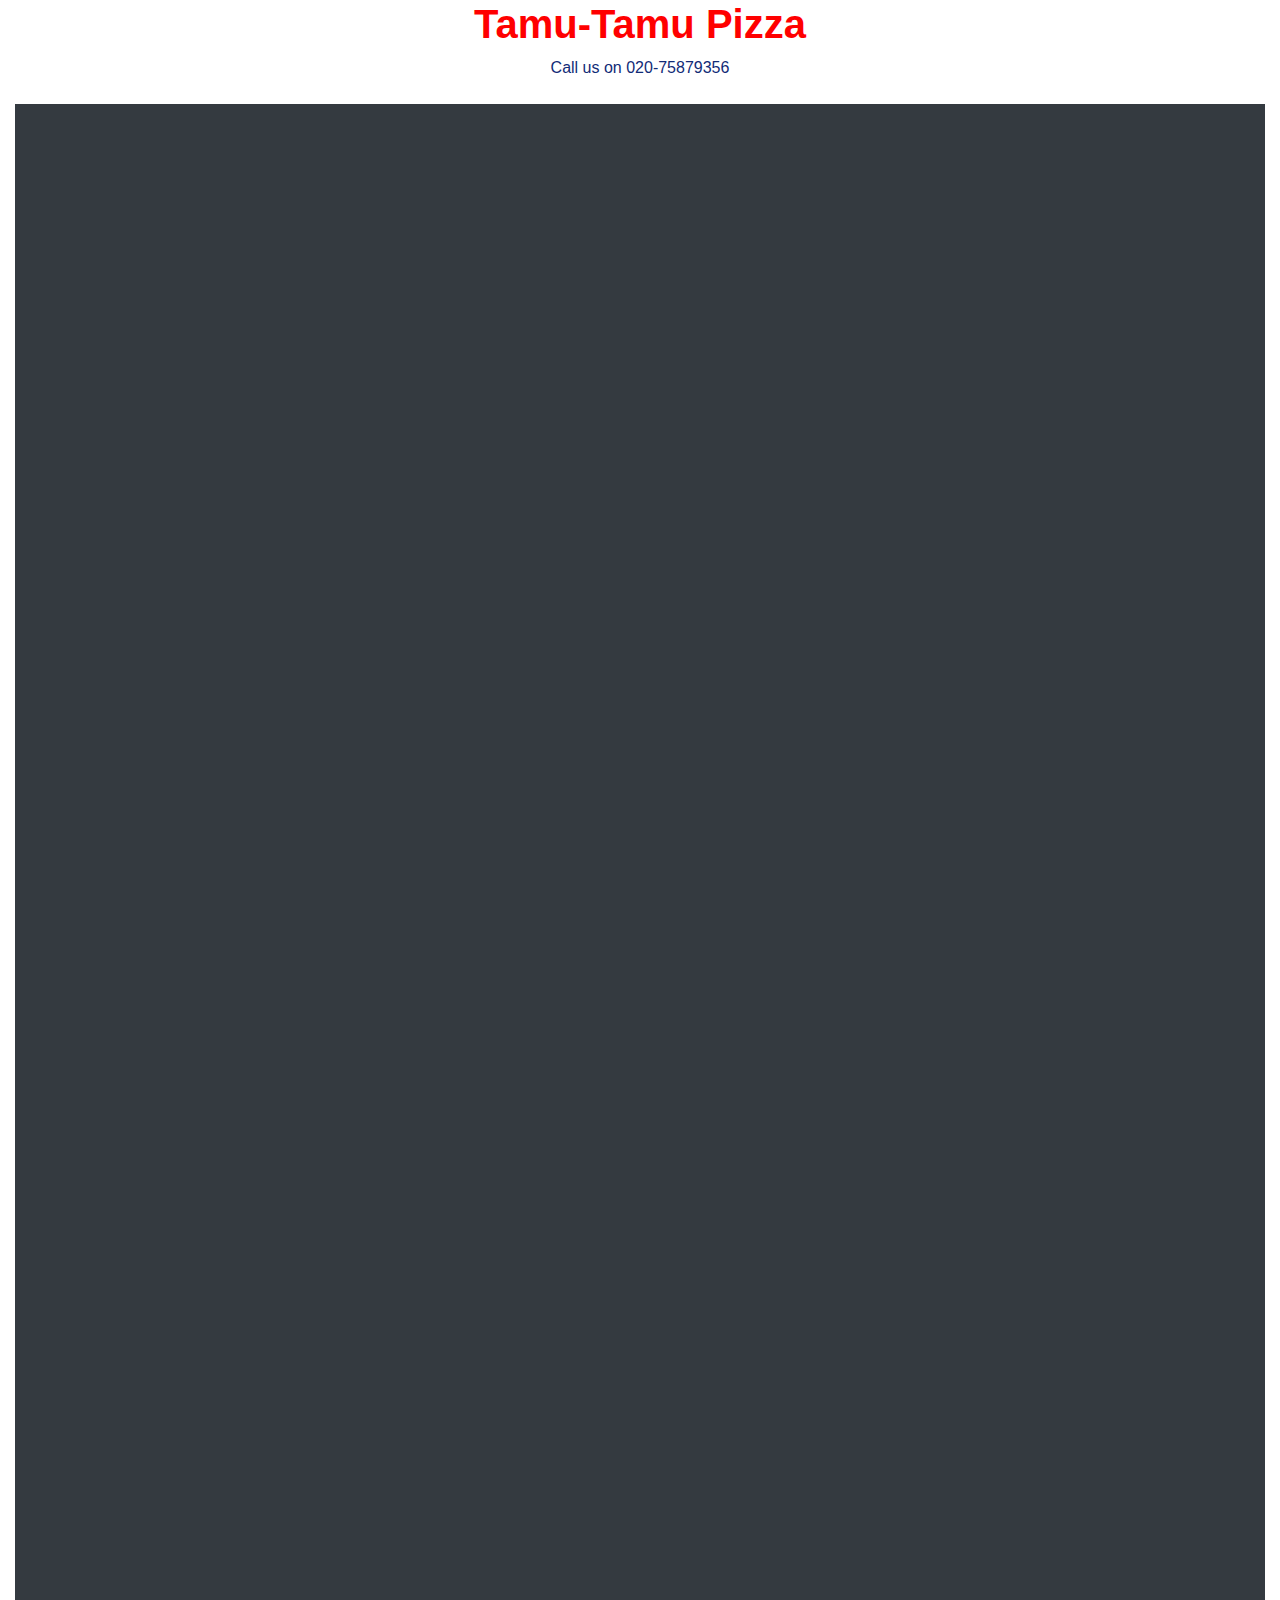
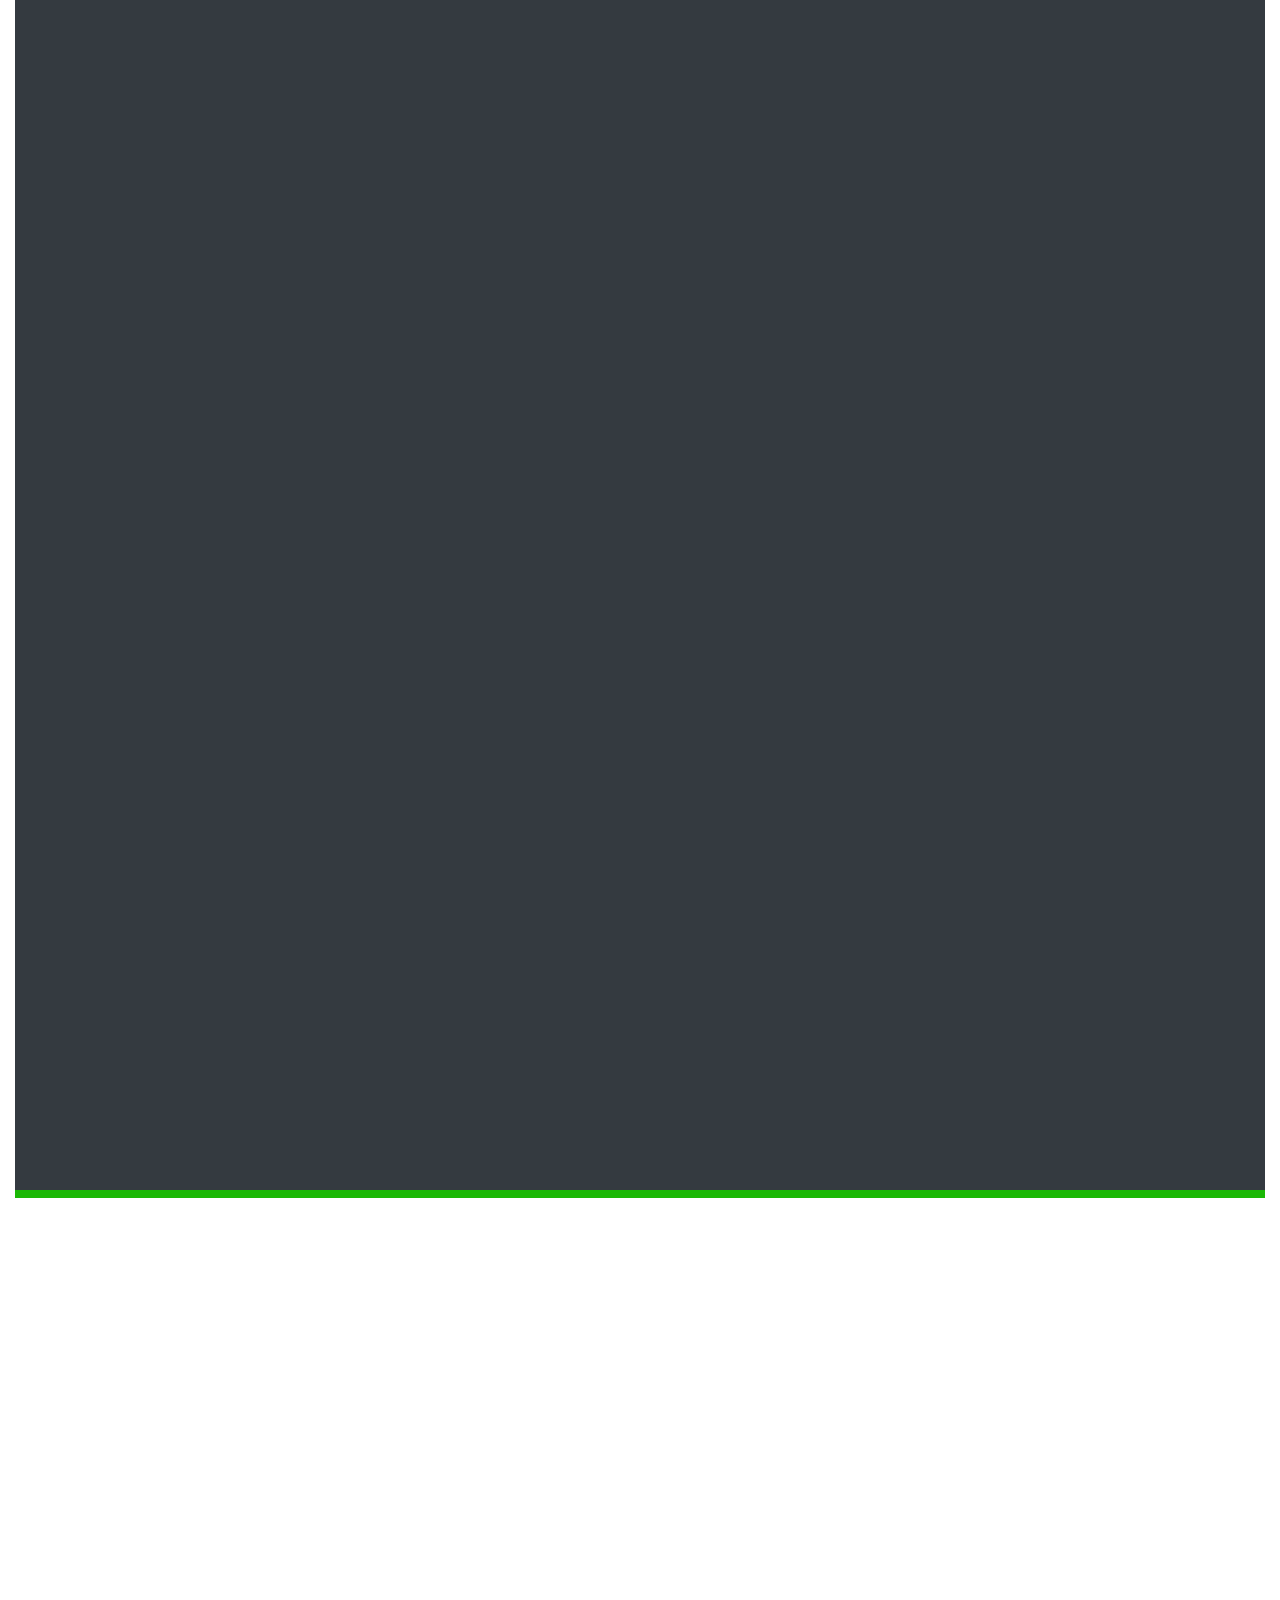
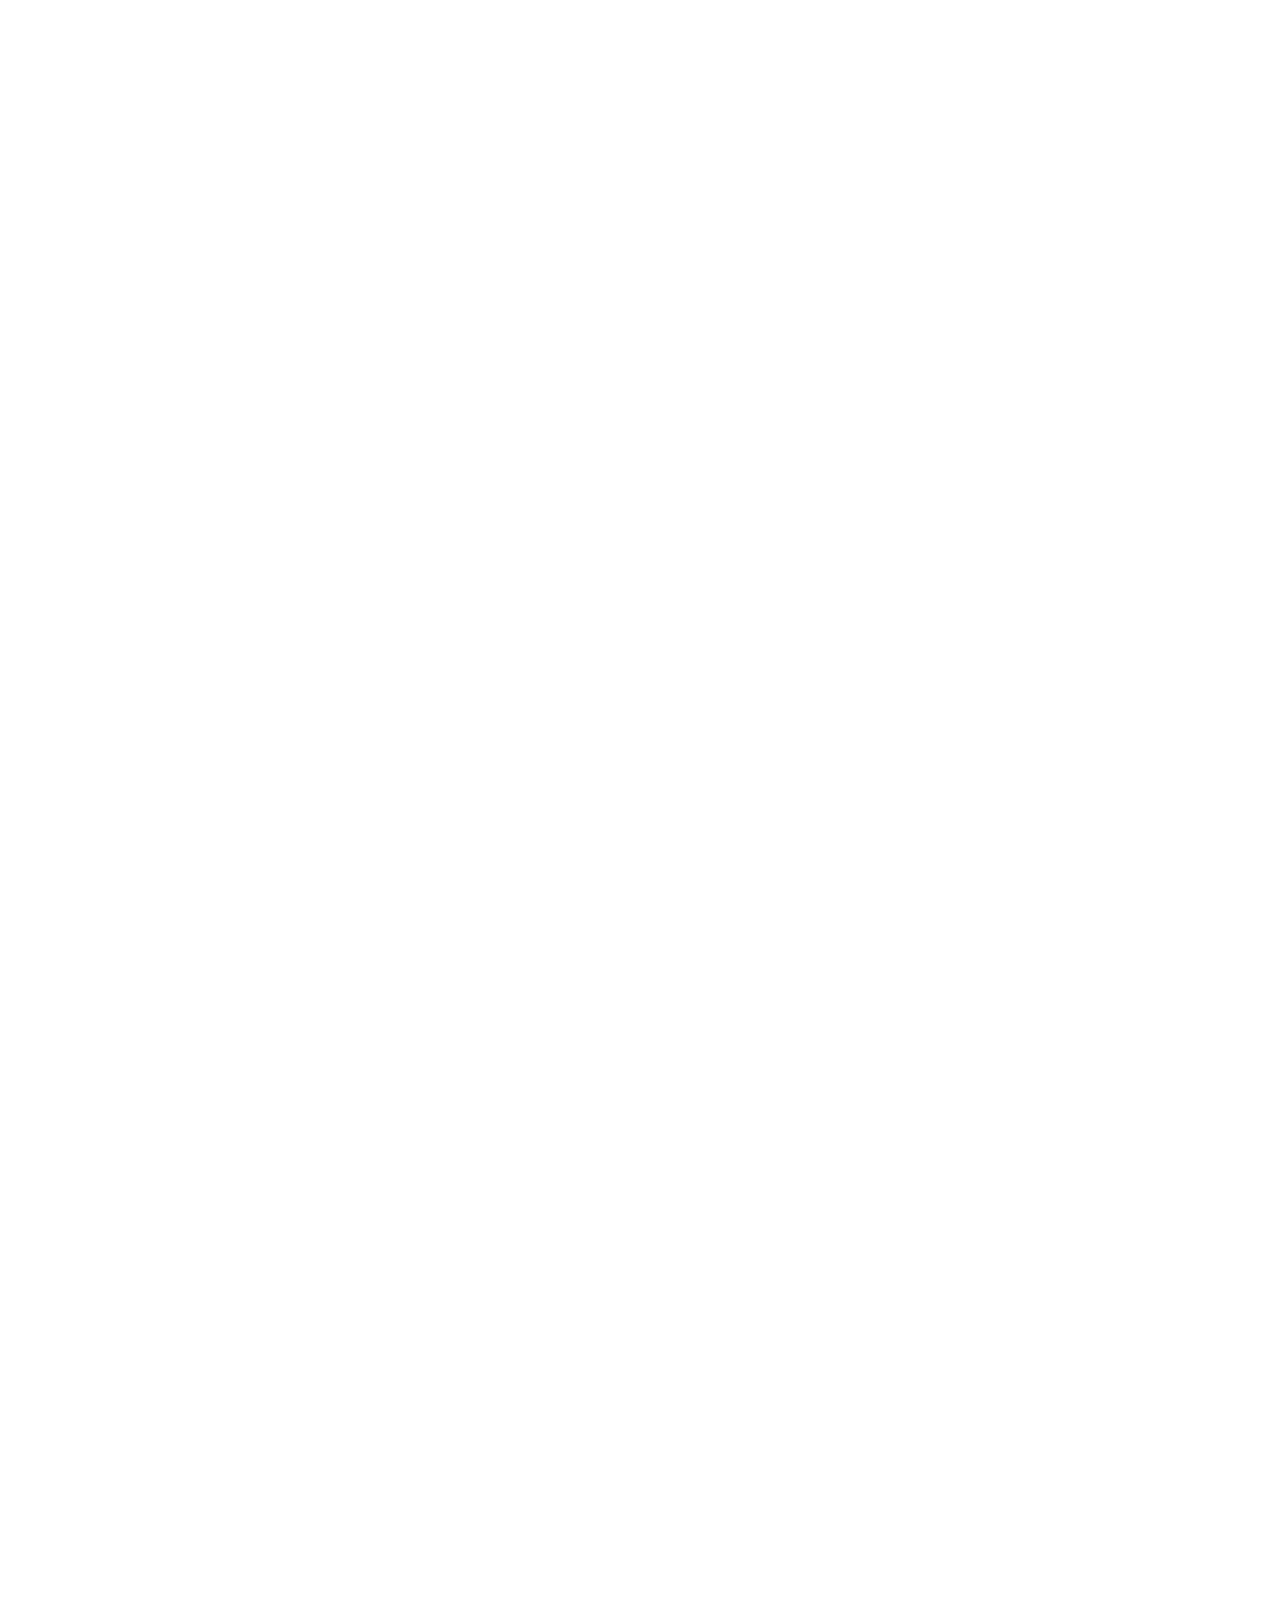
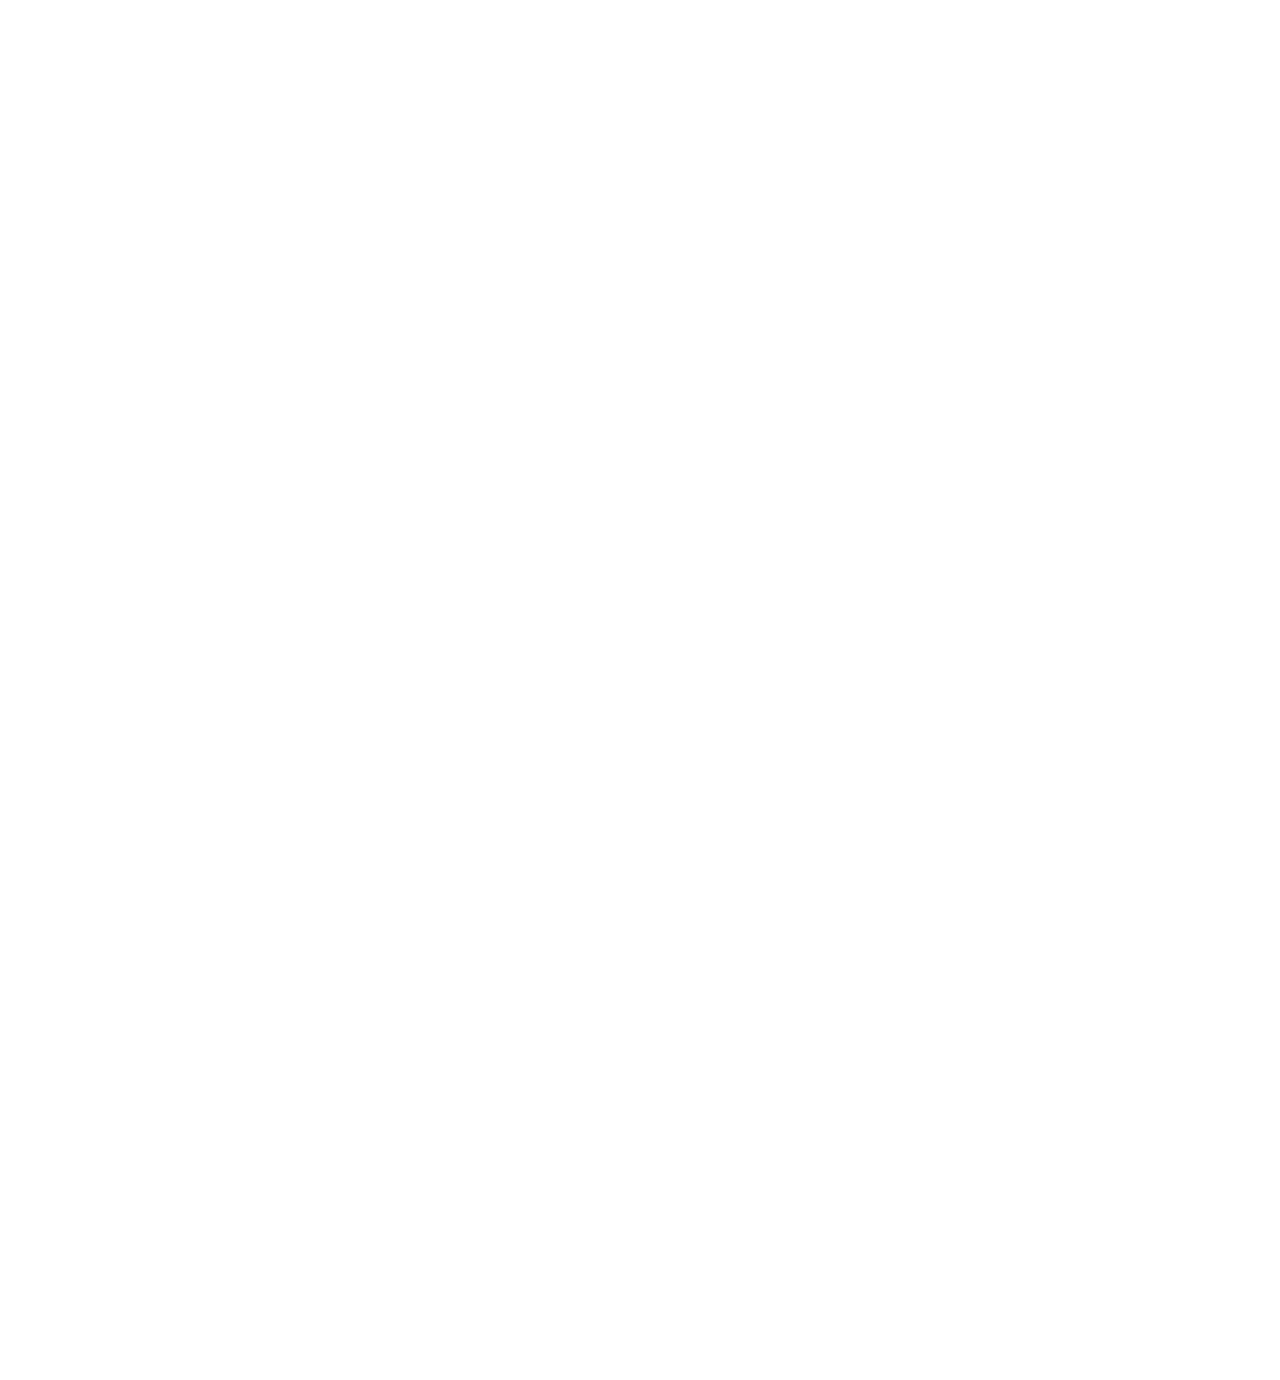
<file: index.html>
<!DOCTYPE html>
<html lang="en" dir="ltr">

<head>
    <meta charset="utf-8">
    <link href="css/bootstrap.css" rel="stylesheet" type="text/css">
    <link href="css/styles.css" rel="stylesheet" type="text/css">
    <link rel="css/stylesheet" href="css/style.css" type="text/css" media="all">
    <link rel="stylesheet" href="https://cdnjs.cloudflare.com/ajax/libs/font-awesome/4.7.0/css/font-awesome.min.css">
    <title>Tamu-Tamu Pizza</title>
</head>

<body>
    <div class="header">
        <h1><strong>Tamu-Tamu Pizza</strong></h1>
        <p1>Call us on 020-75879356</p1><br><br>
        <div class="container-fluid">
            <div class="row">
                <div class="col-lg-12">
                    <div class="topnav-centered">
                        <div class="navbar navbar-expand-md navbar-dark bg-dark mb-2">
                            <ul>
                                <a href="index.html" class="right">Home</a>
                                <a href="menu.html" class="right">Make Order</a>
                                <a href="contact.html" class="right">Contact</a>
                            </ul>
                        </div>
                    </div>
                    <div class="titledBackground">
                        <br><br><br><br>
                        <p>We take pride in making the perfect and delicious pizza and providing courteous and helpful
                            service on time all the time <br><br><br> Every customer says, i'll be back!. The homemade
                            pizza dough is produced in-house daily and is another reason why the pizza at Tamu-Tamu
                            pizza
                            always tastes better. <br><br><br> The Twisty Bread, the signature Wings and the delicious
                            Double Meal are additional value-for-money options that keep our satisfied customers coming
                            back time after time. <br><Br><br> These are the meals that have made our Terrific Thursday
                            everyone’s favourite day of the week. When entertaining, a Hawaiian, or a Peri
                            Peri Chicken <br><br><br> pizza from Tamu-Tamu is the obvious and perfect option to please
                            crowds of all ages. </p> <br><br><br><br><br><br><br><br><br><br><br>
                    </div>
                </div>
            </div>
        </div>
    </div>
</body>
<script src="https://ajax.googleapis.com/ajax/libs/jquery/3.4.1/jquery.min.js"></script>
<script src="js/scripts.js"></script>

</html>
</file>
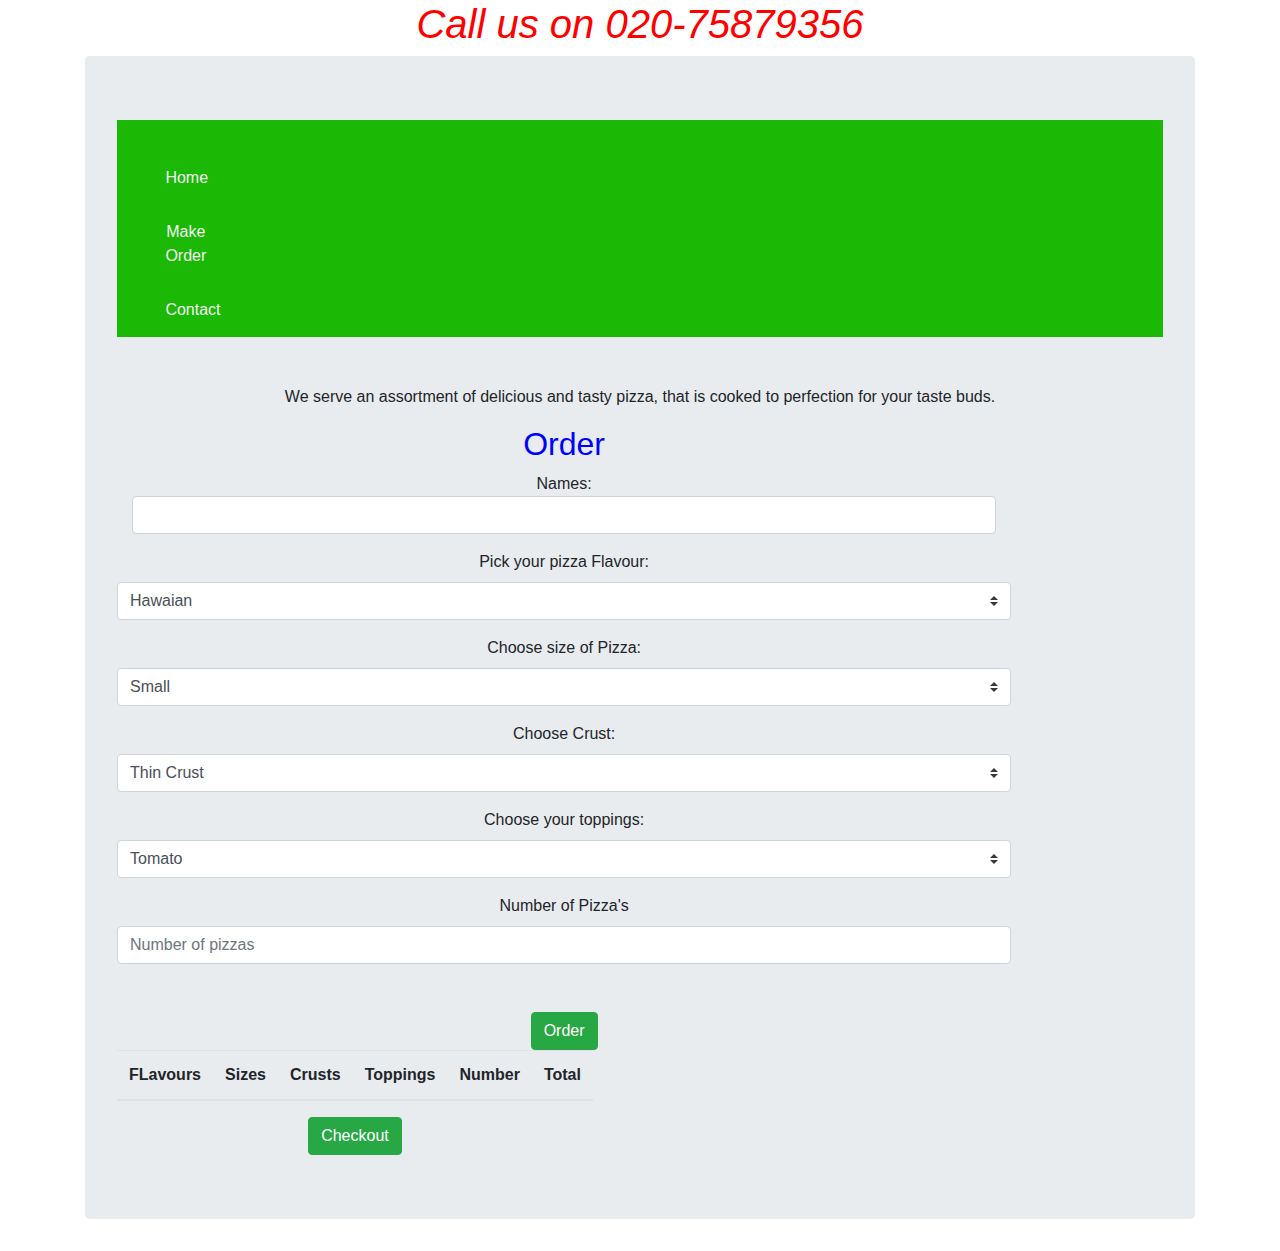
<file: menu.html>
<!DOCTYPE html>
<html lang="en" dir="ltr">

<head>
    <meta charset="utf-8">
    <link href="css/bootstrap.css" rel="stylesheet" type="text/css">
    <link href="css/styles.css" rel="stylesheet" type="text/css">
    <link rel="css/stylesheet" href="css/style.css" type="text/css" media="all">
    <link rel="stylesheet" href="https://cdnjs.cloudflare.com/ajax/libs/font-awesome/4.7.0/css/font-awesome.min.css">
    <title>Tamu-Tamu Pizza</title </head> <body>
    <div class="header">
        <h1><em>Call us on 020-75879356</em></h1>
        <div class="container">
            <div class="jumbotron"> 
                 <div class="topnav-centered">
                    <ul>
                        <a href="index.html" class="right">Home</a>
                        <a href="menu.html" class="right">Make Order</a>
                        <a href="contact.html" class="right">Contact</a>
                    </ul>
                </div><br><br>
                <p>We serve an assortment of delicious and tasty pizza, that is cooked to perfection for your taste
                    buds.</p>
                <div class="container">
                    <div class="row">
                        <!-- <div class="jumbotron"> -->
                            <form id="pizzaform">
                                <h2>Order</h2>
                                <div id="blanks">
                                </div>
                                <div class="form text center">
                                    <!-- <div class="col-sm-6"></div> -->
                                    <div class="col-sm-8 order-overlay text-center">
                                    <!-- <form class="col-sm-6 offset-sm-3 text-center">
                                    <div class="form-group"> -->
                                        <!-- <div class="col-md-12"> -->
                                        <!-- <label for="person1">First Name:</label>
                                        <input id="person1" class="form-control" type="text"> -->
                                    </div>
                                    <div class="form-group">
                                        <div class="col-md-12" <label for="person1">Names: </label>
                                            <input id="person1" class="form-control" type="text" align="center">
                                        </div>
                                    </div>
                                </div>

                                <label>Pick your pizza Flavour:</label>
                                <select id="flavours" class="custom-select custom-select-md mb-3 flavours" required>
                                    <option value="400">Hawaian</option>
                                    <option value="400">Ckicken Peri-Peri</option>
                                    <option value="350">BBQ Steak</option>
                                    <option value="350">Boerewors</option>
                                    <option value="200">Veg Tikka</option>
                                    <option value="350">Chicken Tikka</option>
                                    <option value="200">Chicken and Mushroom</option>
                                    <option value="150">Regina Pizza</option>
                                </select>
                                <label>Choose size of Pizza:</label>
                                <select id="sizes" class="custom-select custom-select-md mb-3" id="sizes" required>
                                    <option value="400">Small</option>
                                    <option value="850">Medium</option>
                                    <option value="1000">Large</option>
                                </select>
                                <label>Choose Crust:</label>
                                <select id="crusts" class="custom-select custom-select-md mb-3" id="crust" required>
                                    <option value="150">Thin Crust</option>
                                    <option value="250">Thick Crust</option>
                                    <option value="150">Stuffed Crust</option>
                                    <option value="250">Gluten-free</option>
                                    <option value="100">Crisp Crust</option>
                                </select>
                                <div id="topping">
                                    <label>Choose your toppings:</label>
                                    <select id="toppings" class="custom-select custom-select-md mb-3" id="topping"
                                        required>
                                        <option value="100">Tomato</option>
                                        <option value="130">Onions</option>
                                        <option value="250">Mushroom</option>
                                        <option value="100">Peperoni</option>
                                        <option value="100">Peri-Peri chicken</option>
                                    </select>
                                </div>

                                <label for="number">Number of Pizza's</label>
                                <input type="number" class="form-control" id="number" placeholder="Number of pizzas"
                                    min="1" max="100" required><br><br>
                                <a href="#summary">
                                    <button type="submit" class="btn btn-success order" id="order">
                                        Order
                                    </button>
                                </a>
                            </form><br><br>

                            <div id="cart">
                                <table class="table" id="tablecart">
                                    <thead>
                                        <tr>
                                            <th scope="col">FLavours</th>
                                            <th scope="col">Sizes</th>
                                            <th scope="col"> Crusts</th>
                                            <th scope="col">Toppings</th>
                                            <th scope="col">Number</th>
                                            <th scope="col">Total</th>
                                        </tr>
                                    </thead>
                                    <tbody>
                                    </tbody>
                                </table>
                                <div class="delivery">
                                <div class="delivery-info">
                                    <p id="totalcost">The total is: <span></span></p>
                                    <p id="delivercost">Would you like a delivery at 50?</p>
                                    <p id="no">Pick your order at your nearest store</p>
                                    <p id="yes">Your order will be delivered at: <span></span></p>
                                    <div class="address">
                                        <input type="text" placeholder="Your address....." class="input address" />
                                        <input type="submit" value="Enter" class="button btn btn-success" id="addaddress">
                                    </div>
                                </div>
                                <input type="submit" value="Yes" class="yes-button button btn btn-success">
                                <input type="submit" value="No" class="no-button button btn btn-success">
                            <div>
                            <input type="submit" value="Checkout" class="checkout btn btn-success " id="checkout">
                        </div>
                    </div>
                </div>
            </div>
        </div>
    </div>
    </div>
    </div>
    </div>

    </body>
    <script src="https://ajax.googleapis.com/ajax/libs/jquery/3.4.1/jquery.min.js"></script>
    <script src="js/scripts.js"></script>

</html>
</file>
<file: css/styles.css>
.navbar {
  width: 100%;
  overflow: hidden;
  float: center;
  padding: 100%;
}
/*Styling the header*/
.header {
  text-align: center;
}
/*Coloring h1 to red*/
h1 {
    color: red;
}
p1 {

    color: rgb(17, 43, 119);
}
/*Adding background color to the top navigation*/
.topnav-centered {
  width: 100%;
  background-color: rgb(27, 184, 6);
  overflow: hidden;
  float: center;
}
/* Style the links inside the navigation bar */
.topnav-centered a {
    float: inline-start;
    color: #f2f2f2;
    text-align: center;
    padding: 15px 17px;
    text-decoration:red;
    font-size: 16px;
}
  /* Change the color of links on hover */
.topnav-centered a:hover {
    background-color: #ddd;
    color: black;
  }
/* Add a color to the active/current link */
.topnav-centered a.active {
    background-color: #4CAF50;
    color: white;
}
  /* Remove bullets and browser defaul settings  */
ul {
    list-style-type: none;
    margin: 0;
    padding: 3%;
    width: 60px;
}
ul a {
  display: block;
}
  body {
    background-image: url('https://bit.ly/2RMR83o');
    background-repeat: no-repeat;
    background-attachment: fixed;
    background-size: cover;
  }
.pizzaform {
  max-width: 500px;
  margin: auto;
}
.topnav-centered a {
    position: relative;
    top: 0;
    left: 0;
    transform: none;
  }
}
  /* Add responsiveness - will automatically display the navbar vertically instead of horizontally on screens less than 500 pixels */
@media screen and (max-width: 500px) {
    .navbar a {
      float: none;
      display: block;
    }
  }
 .titledBackground {
    background-image: url('https://bit.ly/2qPU7ge');
    background-size: 100%;
    background-repeat: no-repeat;
    width: 100%;
    height: 100%;
    border: 20% solid;
    color: white;
  } 
  .titledBackground2 {
    background-image: url('https://bit.ly/2M1riVq');
    background-size: 100%;
    background-repeat: no-repeat;
    width: 100%;
    height: 100%;
    border: 20% solid;
    color: white;
  }  
.column {
  float: left;
  width: 33.33%;
}

/* Clear floats after the columns */
.row:after {
  content: "";
  display: table;
  clear: both;
}
h2 {
  color: blue;
  text-align: center;
}
h3 {
  color: rgb(228, 74, 87)14)14);

}
.col-sm-4 {
  grid-column: 1;
  grid-row: 2 / 5;
}
.contact2 {
  text-align: center;
}
</file>
